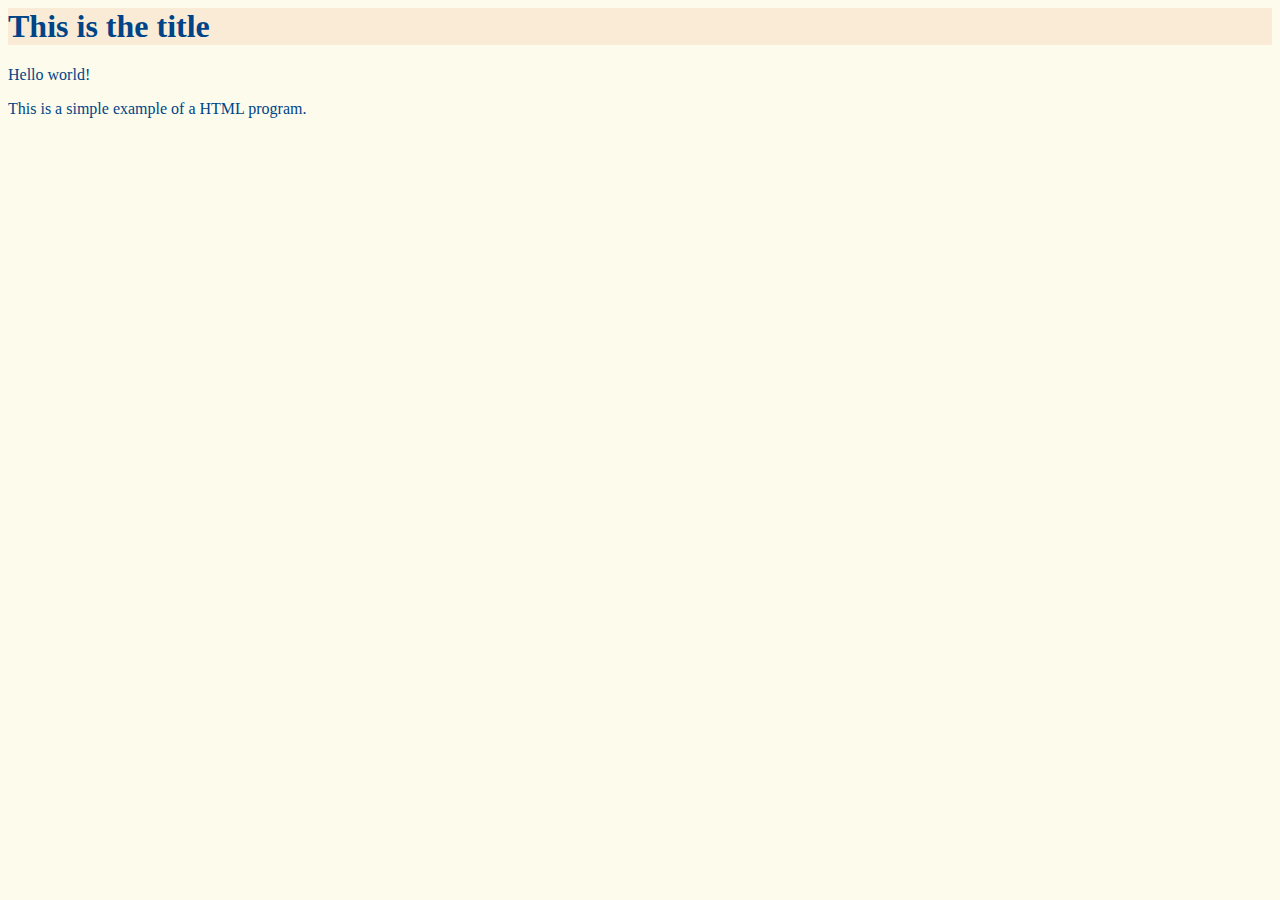
<file: index.HTML>
<HTML>
    <head>
        <style>
            body {font-family: cambria, calibri; color: #048; background-color: #fdfcec;} 
            h1 {background-color: antiquewhite;}
        </style>
    </head>
    
    <body>
        <h1>This is the title</h1>        
        <p>Hello world!</p>
        <p>This is a simple example of a HTML program.</p>
    </body>
</HTML>
</file>
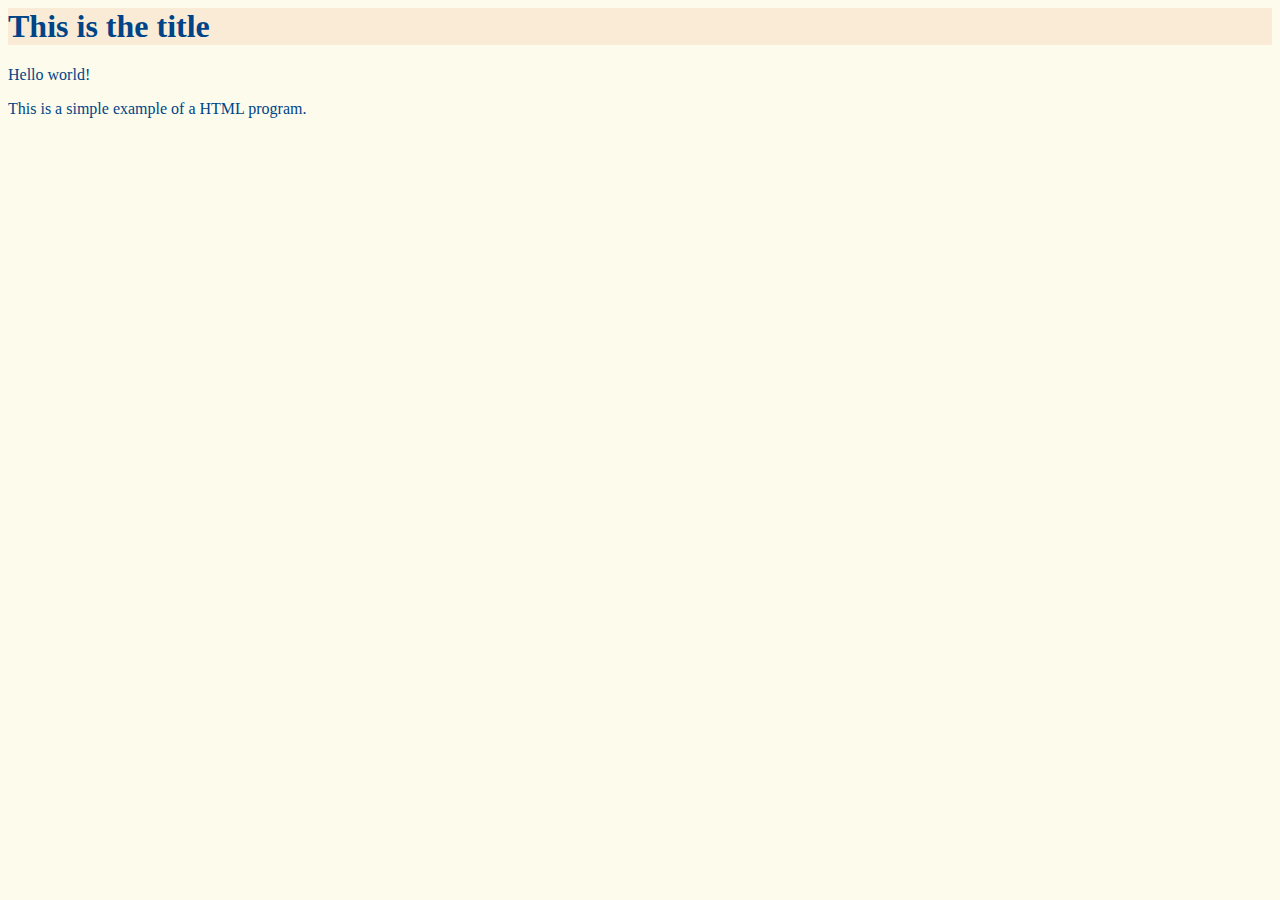
<file: TEST (2).HTML>
<HTML>
    <head>
        <style>
            body {font-family: cambria, calibri; color: #048; background-color: #fdfcec;} 
            h1 {background-color: antiquewhite;}
        </style>
    </head>
    
    <body>
        <h1>This is the title</h1>        
        <p>Hello world!</p>
        <p>This is a simple example of a HTML program.</p>
    </body>
</HTML>
</file>
